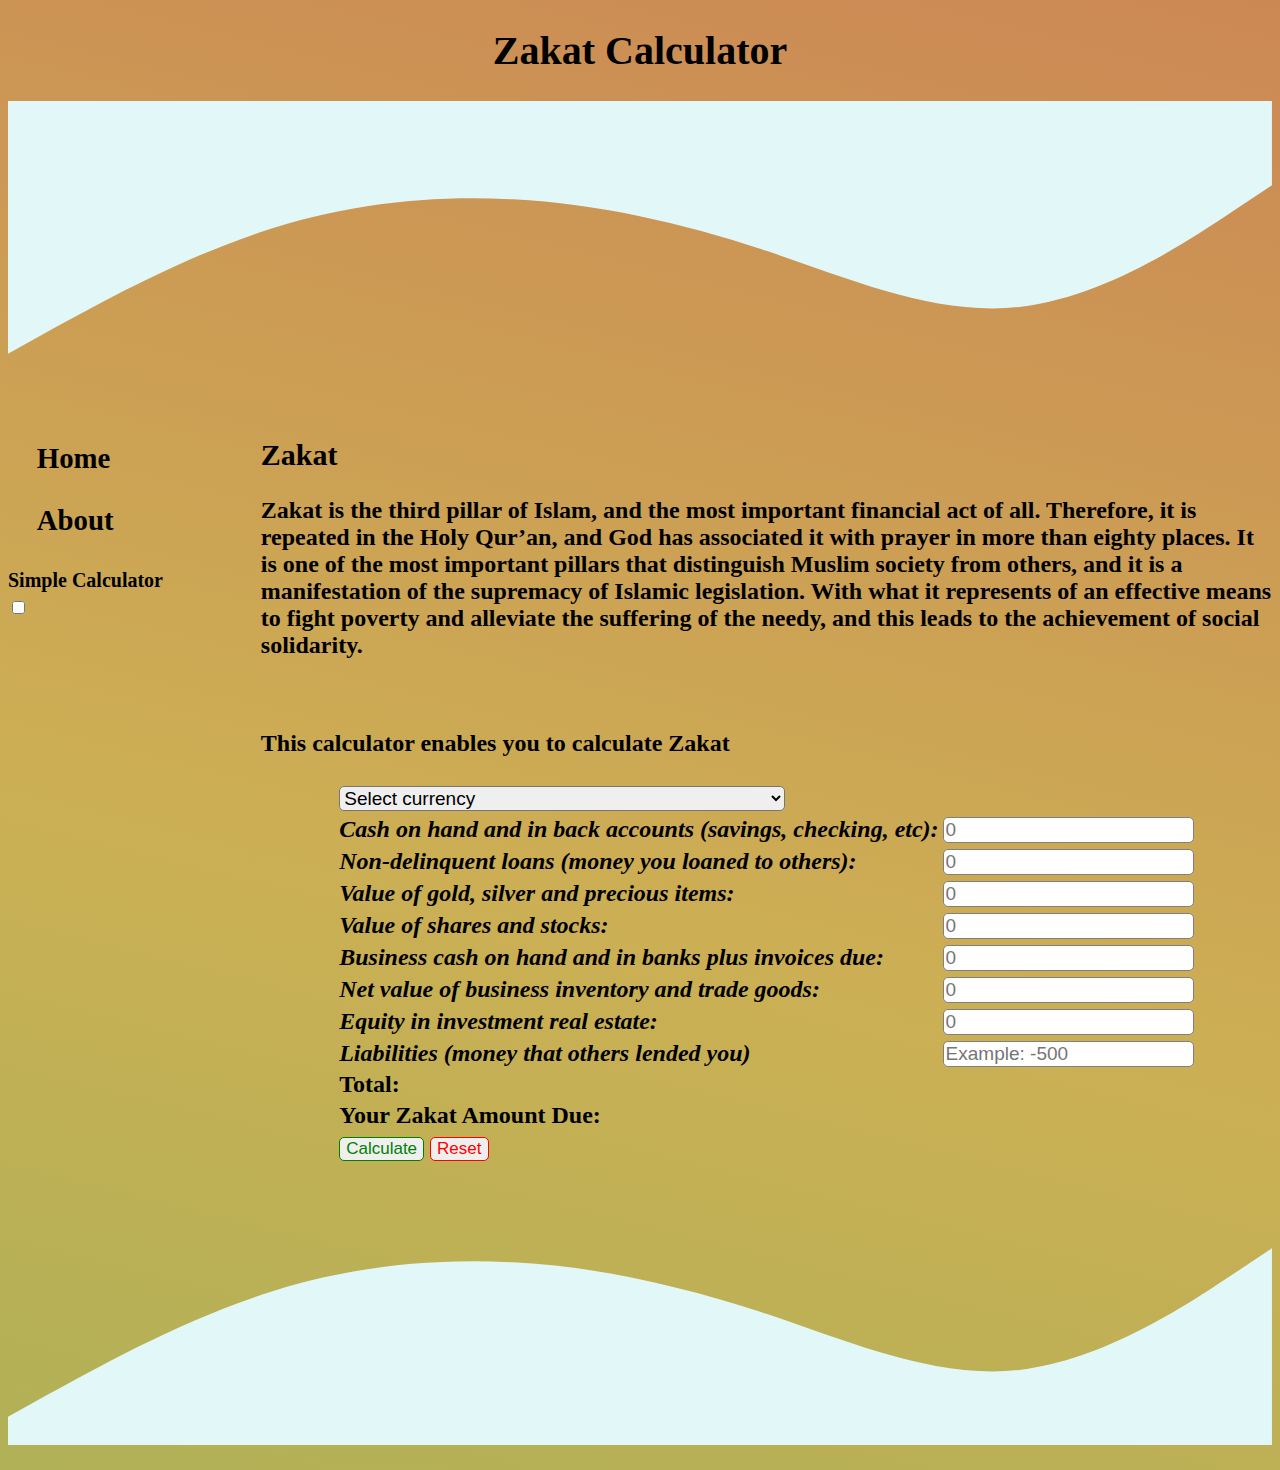
<file: index.html>
<!DOCTYPE html>
<html lang="en">
 <head>
  <meta charset="UTF-8">
  <meta name="viewport" content="width=device-width; initial-scale=1.0; maximum-scale=1.0; user-scalable=0;" />
  <link rel="shortcut icon" href="zakat.ico">
  <link rel="apple-touch-icon" href="zakat.png">
  <link rel="icon" href="zakat.png">
  <link rel="stylesheet" href="style.css">
  <title>Zakat Calculator</title>
 </head>
 <body>
  <div class="container">
   <header>
    <h1>Zakat Calculator</h1>
    <h2 class="headsvg">
     <svg xmlns="http://www.w3.org/2000/svg" viewBox="0 0 1440 320">
      <path fill="rgb(226, 248, 248)" fill-opacity="1" d="M0,288L48,261.3C96,235,192,181,288,149.3C384,117,480,107,576,112C672,117,768,139,864,170.7C960,203,1056,245,1152,234.7C1248,224,1344,160,1392,128L1440,96L1440,0L1392,0C1344,0,1248,0,1152,0C1056,0,960,0,864,0C768,0,672,0,576,0C480,0,384,0,288,0C192,0,96,0,48,0L0,0Z"></path>
     </svg>
    </h2>
    <h2 class="navi">
     <nav class="sitenavhead">
      <p>
       <a href="index.html">Home</a>
      </p>
      <p>
       <a href="about.html">About</a>
      </p>
     </nav>
    </h2>
   </header>
   <article>
    <h2 class="fade-in">Zakat</h2>
    <p class="fade-in">Zakat is the third pillar of Islam, and the most important financial act of all. Therefore, it is repeated in the Holy Qur’an, and God has associated it with prayer in more than eighty places. It is one of the most important pillars that distinguish Muslim society from others, and it is a manifestation of the supremacy of Islamic legislation. With what it represents of an effective means to fight poverty and alleviate the suffering of the needy, and this leads to the achievement of social solidarity.</p>
    </br>
    <p>This calculator enables you to calculate Zakat</p>
    <table class="zakah-table">
     <tbody>
      <tr>
       <td>
        <i>
         <select id="currency" name="currency">
          <option>Select currency</option>
          <option value="AFN">AFN - Afghan Afghani - ؋</option>
          <option value="ALL">ALL - Albanian Lek - Lek</option>
          <option value="DZD">DZD - Algerian Dinar - دج</option>
          <option value="AOA">AOA - Angolan Kwanza - Kz</option>
          <option value="ARS">ARS - Argentine Peso - $</option>
          <option value="AMD">AMD - Armenian Dram - ֏</option>
          <option value="AWG">AWG - Aruban Florin - ƒ</option>
          <option value="AUD">AUD - Australian Dollar - $</option>
          <option value="AZN">AZN - Azerbaijani Manat - m</option>
          <option value="BSD">BSD - Bahamian Dollar - B$</option>
          <option value="BHD">BHD - Bahraini Dinar - .د.ب</option>
          <option value="BDT">BDT - Bangladeshi Taka - ৳</option>
          <option value="BBD">BBD - Barbadian Dollar - Bds$</option>
          <option value="BYR">BYR - Belarusian Ruble - Br</option>
          <option value="BEF">BEF - Belgian Franc - fr</option>
          <option value="BZD">BZD - Belize Dollar - $</option>
          <option value="BMD">BMD - Bermudan Dollar - $</option>
          <option value="BTN">BTN - Bhutanese Ngultrum - Nu.</option>
          <option value="BOB">BOB - Bolivian Boliviano - Bs.</option>
          <option value="BAM">BAM - Bosnia-Herzegovina Convertible Mark - KM</option>
          <option value="BWP">BWP - Botswanan Pula - P</option>
          <option value="BRL">BRL - Brazilian Real - R$</option>
          <option value="GBP">GBP - British Pound Sterling - £</option>
          <option value="BND">BND - Brunei Dollar - B$</option>
          <option value="BGN">BGN - Bulgarian Lev - Лв.</option>
          <option value="BIF">BIF - Burundian Franc - FBu</option>
          <option value="KHR">KHR - Cambodian Riel - KHR</option>
          <option value="CAD">CAD - Canadian Dollar - $</option>
          <option value="CVE">CVE - Cape Verdean Escudo - $</option>
          <option value="KYD">KYD - Cayman Islands Dollar - $</option>
          <option value="XOF">XOF - CFA Franc BCEAO - CFA</option>
          <option value="XAF">XAF - CFA Franc BEAC - FCFA</option>
          <option value="XPF">XPF - CFP Franc - ₣</option>
          <option value="CLP">CLP - Chilean Peso - $</option>
          <option value="CNY">CNY - Chinese Yuan - ¥</option>
          <option value="COP">COP - Colombian Peso - $</option>
          <option value="KMF">KMF - Comorian Franc - CF</option>
          <option value="CDF">CDF - Congolese Franc - FC</option>
          <option value="CRC">CRC - Costa Rican ColÃ³n - ₡</option>
          <option value="HRK">HRK - Croatian Kuna - kn</option>
          <option value="CUC">CUC - Cuban Convertible Peso - $, CUC</option>
          <option value="CZK">CZK - Czech Republic Koruna - Kč</option>
          <option value="DKK">DKK - Danish Krone - Kr.</option>
          <option value="DJF">DJF - Djiboutian Franc - Fdj</option>
          <option value="DOP">DOP - Dominican Peso - $</option>
          <option value="XCD">XCD - East Caribbean Dollar - $</option>
          <option value="EGP">EGP - Egyptian Pound - ج.م</option>
          <option value="ERN">ERN - Eritrean Nakfa - Nfk</option>
          <option value="EEK">EEK - Estonian Kroon - kr</option>
          <option value="ETB">ETB - Ethiopian Birr - Nkf</option>
          <option value="EUR">EUR - Euro - €</option>
          <option value="FKP">FKP - Falkland Islands Pound - £</option>
          <option value="FJD">FJD - Fijian Dollar - FJ$</option>
          <option value="GMD">GMD - Gambian Dalasi - D</option>
          <option value="GEL">GEL - Georgian Lari - ლ</option>
          <option value="DEM">DEM - German Mark - DM</option>
          <option value="GHS">GHS - Ghanaian Cedi - GH₵</option>
          <option value="GIP">GIP - Gibraltar Pound - £</option>
          <option value="GRD">GRD - Greek Drachma - ₯, Δρχ, Δρ</option>
          <option value="GTQ">GTQ - Guatemalan Quetzal - Q</option>
          <option value="GNF">GNF - Guinean Franc - FG</option>
          <option value="GYD">GYD - Guyanaese Dollar - $</option>
          <option value="HTG">HTG - Haitian Gourde - G</option>
          <option value="HNL">HNL - Honduran Lempira - L</option>
          <option value="HKD">HKD - Hong Kong Dollar - $</option>
          <option value="HUF">HUF - Hungarian Forint - Ft</option>
          <option value="ISK">ISK - Icelandic KrÃ³na - kr</option>
          <option value="INR">INR - Indian Rupee - ₹</option>
          <option value="IDR">IDR - Indonesian Rupiah - Rp</option>
          <option value="IRR">IRR - Iranian Rial - ﷼</option>
          <option value="IQD">IQD - Iraqi Dinar - د.ع</option>
          <option value="ILS">ILS - Israeli New Sheqel - ₪</option>
          <option value="ITL">ITL - Italian Lira - L,£</option>
          <option value="JMD">JMD - Jamaican Dollar - J$</option>
          <option value="JPY">JPY - Japanese Yen - ¥</option>
          <option value="JOD">JOD - Jordanian Dinar - ا.د</option>
          <option value="KZT">KZT - Kazakhstani Tenge - лв</option>
          <option value="KES">KES - Kenyan Shilling - KSh</option>
          <option value="KWD">KWD - Kuwaiti Dinar - ك.د</option>
          <option value="KGS">KGS - Kyrgystani Som - лв</option>
          <option value="LAK">LAK - Laotian Kip - ₭</option>
          <option value="LVL">LVL - Latvian Lats - Ls</option>
          <option value="LBP">LBP - Lebanese Pound - £</option>
          <option value="LSL">LSL - Lesotho Loti - L</option>
          <option value="LRD">LRD - Liberian Dollar - $</option>
          <option value="LYD">LYD - Libyan Dinar - د.ل</option>
          <option value="LTL">LTL - Lithuanian Litas - Lt</option>
          <option value="MOP">MOP - Macanese Pataca - $</option>
          <option value="MKD">MKD - Macedonian Denar - ден</option>
          <option value="MGA">MGA - Malagasy Ariary - Ar</option>
          <option value="MWK">MWK - Malawian Kwacha - MK</option>
          <option value="MYR">MYR - Malaysian Ringgit - RM</option>
          <option value="MVR">MVR - Maldivian Rufiyaa - Rf</option>
          <option value="MRO">MRO - Mauritanian Ouguiya - MRU</option>
          <option value="MUR">MUR - Mauritian Rupee - ₨</option>
          <option value="MXN">MXN - Mexican Peso - $</option>
          <option value="MDL">MDL - Moldovan Leu - L</option>
          <option value="MNT">MNT - Mongolian Tugrik - ₮</option>
          <option value="MAD">MAD - Moroccan Dirham - MAD</option>
          <option value="MZM">MZM - Mozambican Metical - MT</option>
          <option value="MMK">MMK - Myanmar Kyat - K</option>
          <option value="NAD">NAD - Namibian Dollar - $</option>
          <option value="NPR">NPR - Nepalese Rupee - ₨</option>
          <option value="ANG">ANG - Netherlands Antillean Guilder - ƒ</option>
          <option value="TWD">TWD - New Taiwan Dollar - $</option>
          <option value="NZD">NZD - New Zealand Dollar - $</option>
          <option value="NIO">NIO - Nicaraguan CÃ³rdoba - C$</option>
          <option value="NGN">NGN - Nigerian Naira - ₦</option>
          <option value="KPW">KPW - North Korean Won - ₩</option>
          <option value="NOK">NOK - Norwegian Krone - kr</option>
          <option value="OMR">OMR - Omani Rial - .ع.ر</option>
          <option value="PKR">PKR - Pakistani Rupee - ₨</option>
          <option value="PAB">PAB - Panamanian Balboa - B/.</option>
          <option value="PGK">PGK - Papua New Guinean Kina - K</option>
          <option value="PYG">PYG - Paraguayan Guarani - ₲</option>
          <option value="PEN">PEN - Peruvian Nuevo Sol - S/.</option>
          <option value="PHP">PHP - Philippine Peso - ₱</option>
          <option value="PLN">PLN - Polish Zloty - zł</option>
          <option value="QAR">QAR - Qatari Rial - ق.ر</option>
          <option value="RON">RON - Romanian Leu - lei</option>
          <option value="RUB">RUB - Russian Ruble - ₽</option>
          <option value="RWF">RWF - Rwandan Franc - FRw</option>
          <option value="SVC">SVC - Salvadoran ColÃ³n - ₡</option>
          <option value="WST">WST - Samoan Tala - SAT</option>
          <option value="SAR">SAR - Saudi Riyal - ﷼</option>
          <option value="RSD">RSD - Serbian Dinar - din</option>
          <option value="SCR">SCR - Seychellois Rupee - SRe</option>
          <option value="SLL">SLL - Sierra Leonean Leone - Le</option>
          <option value="SGD">SGD - Singapore Dollar - $</option>
          <option value="SKK">SKK - Slovak Koruna - Sk</option>
          <option value="SBD">SBD - Solomon Islands Dollar - Si$</option>
          <option value="SOS">SOS - Somali Shilling - Sh.so.</option>
          <option value="ZAR">ZAR - South African Rand - R</option>
          <option value="KRW">KRW - South Korean Won - ₩</option>
          <option value="XDR">XDR - Special Drawing Rights - SDR</option>
          <option value="LKR">LKR - Sri Lankan Rupee - Rs</option>
          <option value="SHP">SHP - St. Helena Pound - £</option>
          <option value="SDG">SDG - Sudanese Pound - .س.ج</option>
          <option value="SRD">SRD - Surinamese Dollar - $</option>
          <option value="SZL">SZL - Swazi Lilangeni - E</option>
          <option value="SEK">SEK - Swedish Krona - kr</option>
          <option value="CHF">CHF - Swiss Franc - CHf</option>
          <option value="SYP">SYP - Syrian Pound - LS</option>
          <option value="STD">STD - São Tomé and Príncipe Dobra - Db</option>
          <option value="TJS">TJS - Tajikistani Somoni - SM</option>
          <option value="TZS">TZS - Tanzanian Shilling - TSh</option>
          <option value="THB">THB - Thai Baht - ฿</option>
          <option value="TOP">TOP - Tongan pa'anga - $</option>
          <option value="TTD">TTD - Trinidad & Tobago Dollar - $</option>
          <option value="TND">TND - Tunisian Dinar - ت.د</option>
          <option value="TRY">TRY - Turkish Lira - ₺</option>
          <option value="TMT">TMT - Turkmenistani Manat - T</option>
          <option value="UGX">UGX - Ugandan Shilling - USh</option>
          <option value="UAH">UAH - Ukrainian Hryvnia - ₴</option>
          <option value="AED">AED - United Arab Emirates Dirham - إ.د</option>
          <option value="UYU">UYU - Uruguayan Peso - $</option>
          <option value="USD">USD - US Dollar - $</option>
          <option value="UZS">UZS - Uzbekistan Som - лв</option>
          <option value="VUV">VUV - Vanuatu Vatu - VT</option>
          <option value="VEF">VEF - Venezuelan BolÃ­var - Bs</option>
          <option value="VND">VND - Vietnamese Dong - ₫</option>
          <option value="YER">YER - Yemeni Rial - ﷼</option>
          <option value="ZMK">ZMK - Zambian Kwacha - ZK</option>
         </select>
        </i>
       </td>
      </tr>
      <tr>
       <td class="indent">
        <i>Cash on hand and in back accounts (savings, checking, etc):</i>
       </td>
       <td class="SA-currency-symbol">
        <input pattern="[0-9]*" type="text" class="value-field input-value--user" placeholder="0" />
       </td>
      </tr>
      <tr>
       <td class="indent">
        <i>Non-delinquent loans (money you loaned to others):</i>
       </td>
       <td class="SA-currency-symbol">
        <input pattern="[0-9]*" type="text" class="value-field input-value--user" placeholder="0" />
       </td>
      </tr>
      <tr>
       <td class="indent">
        <i>Value of gold, silver and precious items:</i>
       </td>
       <td class="SA-currency-symbol">
        <input pattern="[0-9]*" type="text" class="value-field input-value--user" placeholder="0" />
       </td>
      </tr>
      <tr>
       <td class="indent">
        <i>Value of shares and stocks:</i>
       </td>
       <td class="SA-currency-symbol">
        <input pattern="[0-9]*" type="text" class="value-field input-value--user" placeholder="0" />
       </td>
      </tr>
      <tr>
       <td class="indent">
        <i>Business cash on hand and in banks plus invoices due:</i>
       </td>
       <td class="SA-currency-symbol">
        <input pattern="[0-9]*" type="text" class="value-field input-value--user" placeholder="0" />
       </td>
      </tr>
      <tr>
       <td class="indent">
        <i>Net value of business inventory and trade goods:</i>
       </td>
       <td class="SA-currency-symbol">
        <input pattern="[0-9]*" type="text" class="value-field input-value--user" placeholder="0" />
       </td>
      </tr>
      <tr>
       <td class="indent">
        <i>Equity in investment real estate:</i>
       </td>
       <td class="SA-currency-symbol">
        <input pattern="[0-9]*" type="text" class="value-field input-value--user" placeholder="0" />
       </td>
      </tr>
      <tr>
       <td class="indent">
        <i>Liabilities (money that others lended you)</i>
       </td>
       <td class="SA-currency-symbol">
        <input pattern="[0-9]*" type="text" class="value-field input-value--user" placeholder="Example: -500" />
       </td>
      </tr>
      <tr>
       <td class="eligible-for-zakah">
        <strong>Total:</strong>
       </td>
       <td>
        <span class="eligible-for-zakah--number value-field"></span>
        <span class="output"></span>
       </td>
      </tr>
      <tr>
       <td class="your-amount-due">
        <strong>Your Zakat Amount Due:</strong>
       </td>
       <td>
        <span class="your-amount-due--number value-field"></span>
       </td>
      </tr>
      <tr>
       <td colspan="2">
        <button class="calculate-btn button-color" onclick="getOption()+calculateHowMuchIsOwed()"> Calculate</button>
        <button class="reset-btn button-color" onclick="resetAllInputFields()"> Reset </button>
       </td>
      </tr>
     </tbody>
    </table>
   </article>
   <aside>
    <nav class="sitenavigation">
     <p>
      <a href="index.html">Home</a>
     </p>
     <p>
      <a href="about.html">About</a>
     </p>
    </nav>
    <div class="ex2">
     <label for="item-2">Simple Calculator</label>
     <br>
     <input type="checkbox" name="rwo" id="item-2">
     <div class="inner">
      <div class="hide2">
       <table class="calculator">
        <tr>
         <td colspan="3">
          <input class="display-box" type="text" id="result" disabled />
         </td>
         <td>
          <input type="button" value="C" onclick="clearScreen()" id="btn" />
         </td>
        </tr>
        <tr>
         <td>
          <input type="button" value="1" onclick="display('1')" />
         </td>
         <td>
          <input type="button" value="2" onclick="display('2')" />
         </td>
         <td>
          <input type="button" value="3" onclick="display('3')" />
         </td>
         <td>
          <input type="button" value="/" onclick="display('/')" />
         </td>
        </tr>
        <tr>
         <td>
          <input type="button" value="4" onclick="display('4')" />
         </td>
         <td>
          <input type="button" value="5" onclick="display('5')" />
         </td>
         <td>
          <input type="button" value="6" onclick="display('6')" />
         </td>
         <td>
          <input type="button" value="-" onclick="display('-')" />
         </td>
        </tr>
        <tr>
         <td>
          <input type="button" value="7" onclick="display('7')" />
         </td>
         <td>
          <input type="button" value="8" onclick="display('8')" />
         </td>
         <td>
          <input type="button" value="9" onclick="display('9')" />
         </td>
         <td>
          <input type="button" value="+" onclick="display('+')" />
         </td>
        </tr>
        <tr>
         <td>
          <input type="button" value="." onclick="display('.')" />
         </td>
         <td>
          <input type="button" value="0" onclick="display('0')" />
         </td>
         <td>
          <input type="button" value="=" onclick="calculate()" id="btn1" />
         </td>
         <td>
          <input type="button" value="*" onclick="display('*')" />
         </td>
        </tr>
       </table>
      </div>
     </div>
    </div>
   </aside>
   <footer>
    <p class="headsvg">
     <svg xmlns="http://www.w3.org/2000/svg" viewBox="0 0 1440 320">
      <path fill="rgb(226, 248, 248)" fill-opacity="1" d="M0,288L48,261.3C96,235,192,181,288,149.3C384,117,480,107,576,112C672,117,768,139,864,170.7C960,203,1056,245,1152,234.7C1248,224,1344,160,1392,128L1440,96L1440,320L1392,320C1344,320,1248,320,1152,320C1056,320,960,320,864,320C768,320,672,320,576,320C480,320,384,320,288,320C192,320,96,320,48,320L0,320Z"></path>
     </svg>
    </p>
   </footer>
   <script type="text/javascript" src="ZakatCalculator.js"></script>
   <script type="text/javascript" src="calc.js"></script>
  </div>
 </body>
</html>
</file>
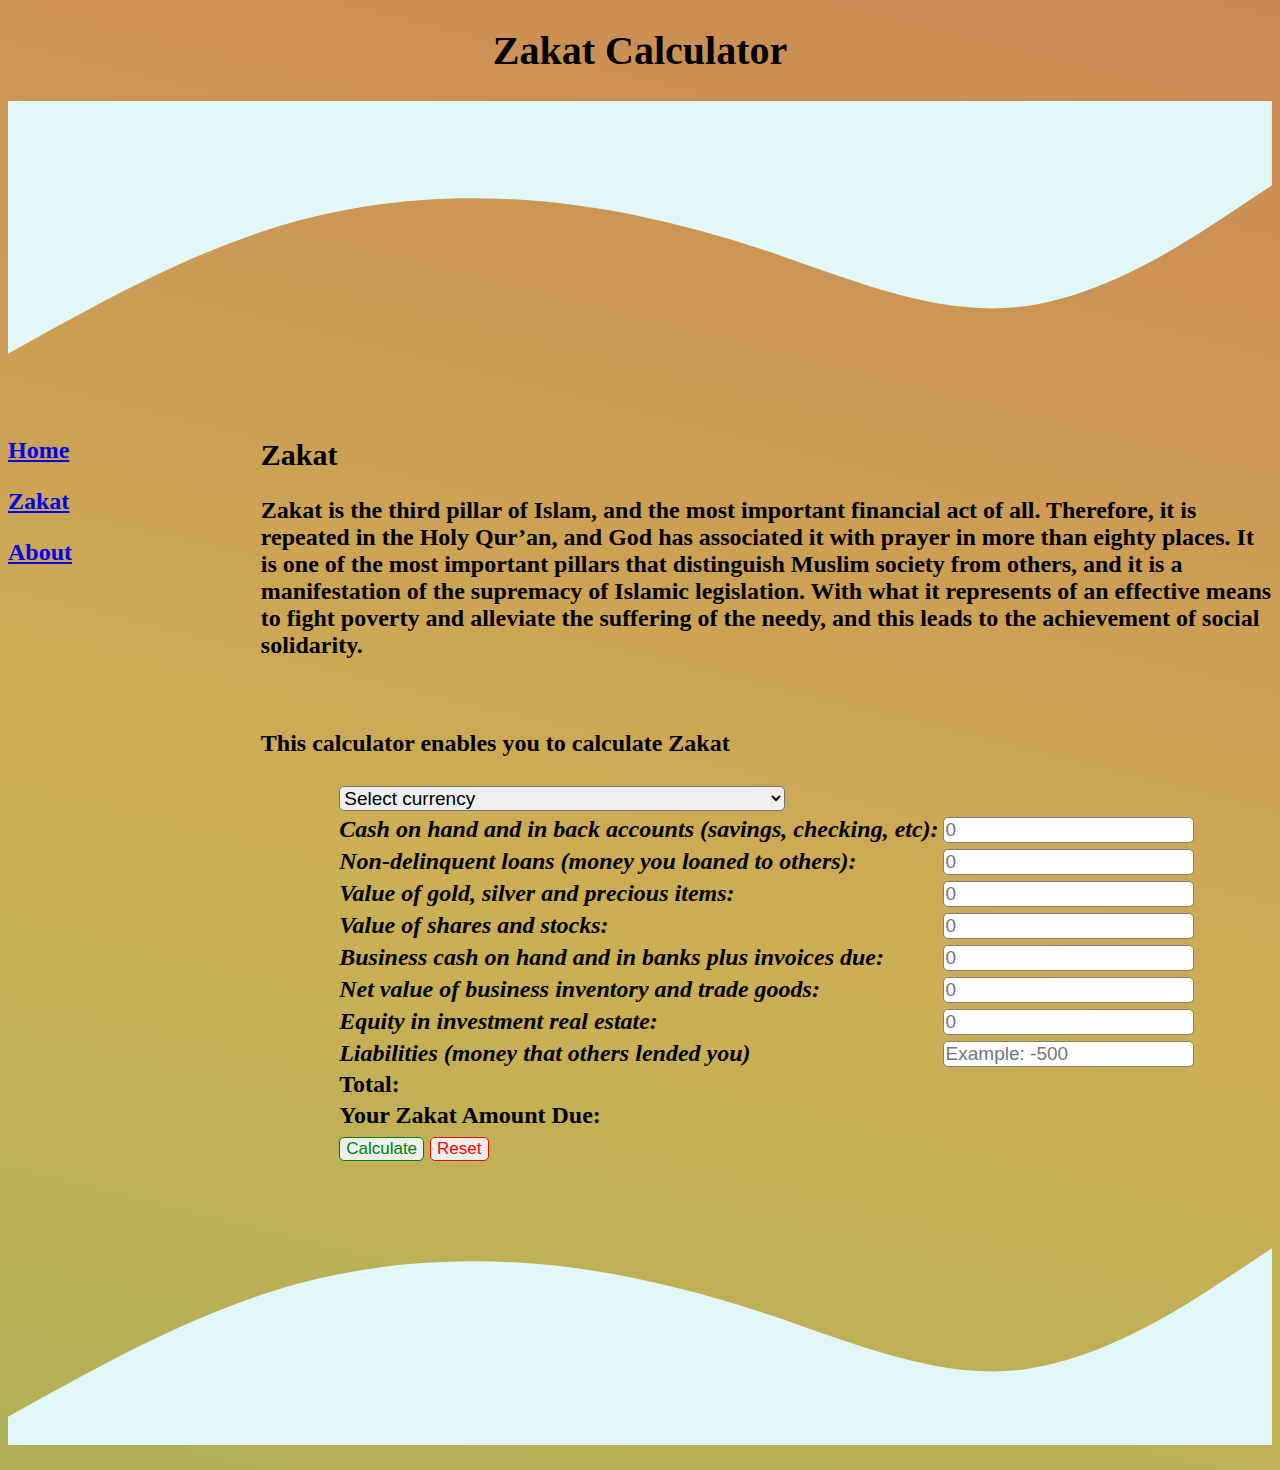
<file: ZakatCalculator.html>
<!DOCTYPE html>
<html>
 <head>
  <meta charset="UTF-8">
  <meta name="viewport" content="width=device-width, initial-scale=1.0">
  <link rel="shortcut icon" href="zakat.ico">
  <link rel="apple-touch-icon" href="zakat.png">
  <link rel="icon" href="zakat.png">
  <link rel="stylesheet" href="style.css">
 </head>
 <body>
  <div class="container">
    <header>
      <h1>Zakat Calculator</h1>
      <h2><svg xmlns="http://www.w3.org/2000/svg" viewBox="0 0 1440 320"><path fill="rgb(226, 248, 248)" fill-opacity="1" d="M0,288L48,261.3C96,235,192,181,288,149.3C384,117,480,107,576,112C672,117,768,139,864,170.7C960,203,1056,245,1152,234.7C1248,224,1344,160,1392,128L1440,96L1440,0L1392,0C1344,0,1248,0,1152,0C1056,0,960,0,864,0C768,0,672,0,576,0C480,0,384,0,288,0C192,0,96,0,48,0L0,0Z"></path></svg></h2>
    </header>
   <article>
    <h2 class="fade-in">Zakat</h2>
    <p class="fade-in">Zakat is the third pillar of Islam, and the most important financial act of all. Therefore, it is repeated in the Holy Qur’an, and God has associated it with prayer in more than eighty places. It is one of the most important pillars that distinguish Muslim society from others, and it is a manifestation of the supremacy of Islamic legislation. With what it represents of an effective means to fight poverty and alleviate the suffering of the needy, and this leads to the achievement of social solidarity.</p>
   </br>
  <p>This calculator enables you to calculate Zakat</p>
    <table class="zakah-table">
     <tbody>
      <tr>
       <td>
        <i>
         <select id="currency" name="currency">
          <option>Select currency</option>
          <option value="AFN">AFN - Afghan Afghani - ؋</option>
          <option value="ALL">ALL - Albanian Lek - Lek</option>
          <option value="DZD">DZD - Algerian Dinar - دج</option>
          <option value="AOA">AOA - Angolan Kwanza - Kz</option>
          <option value="ARS">ARS - Argentine Peso - $</option>
          <option value="AMD">AMD - Armenian Dram - ֏</option>
          <option value="AWG">AWG - Aruban Florin - ƒ</option>
          <option value="AUD">AUD - Australian Dollar - $</option>
          <option value="AZN">AZN - Azerbaijani Manat - m</option>
          <option value="BSD">BSD - Bahamian Dollar - B$</option>
          <option value="BHD">BHD - Bahraini Dinar - .د.ب</option>
          <option value="BDT">BDT - Bangladeshi Taka - ৳</option>
          <option value="BBD">BBD - Barbadian Dollar - Bds$</option>
          <option value="BYR">BYR - Belarusian Ruble - Br</option>
          <option value="BEF">BEF - Belgian Franc - fr</option>
          <option value="BZD">BZD - Belize Dollar - $</option>
          <option value="BMD">BMD - Bermudan Dollar - $</option>
          <option value="BTN">BTN - Bhutanese Ngultrum - Nu.</option>
          <option value="BOB">BOB - Bolivian Boliviano - Bs.</option>
          <option value="BAM">BAM - Bosnia-Herzegovina Convertible Mark - KM</option>
          <option value="BWP">BWP - Botswanan Pula - P</option>
          <option value="BRL">BRL - Brazilian Real - R$</option>
          <option value="GBP">GBP - British Pound Sterling - £</option>
          <option value="BND">BND - Brunei Dollar - B$</option>
          <option value="BGN">BGN - Bulgarian Lev - Лв.</option>
          <option value="BIF">BIF - Burundian Franc - FBu</option>
          <option value="KHR">KHR - Cambodian Riel - KHR</option>
          <option value="CAD">CAD - Canadian Dollar - $</option>
          <option value="CVE">CVE - Cape Verdean Escudo - $</option>
          <option value="KYD">KYD - Cayman Islands Dollar - $</option>
          <option value="XOF">XOF - CFA Franc BCEAO - CFA</option>
          <option value="XAF">XAF - CFA Franc BEAC - FCFA</option>
          <option value="XPF">XPF - CFP Franc - ₣</option>
          <option value="CLP">CLP - Chilean Peso - $</option>
          <option value="CNY">CNY - Chinese Yuan - ¥</option>
          <option value="COP">COP - Colombian Peso - $</option>
          <option value="KMF">KMF - Comorian Franc - CF</option>
          <option value="CDF">CDF - Congolese Franc - FC</option>
          <option value="CRC">CRC - Costa Rican ColÃ³n - ₡</option>
          <option value="HRK">HRK - Croatian Kuna - kn</option>
          <option value="CUC">CUC - Cuban Convertible Peso - $, CUC</option>
          <option value="CZK">CZK - Czech Republic Koruna - Kč</option>
          <option value="DKK">DKK - Danish Krone - Kr.</option>
          <option value="DJF">DJF - Djiboutian Franc - Fdj</option>
          <option value="DOP">DOP - Dominican Peso - $</option>
          <option value="XCD">XCD - East Caribbean Dollar - $</option>
          <option value="EGP">EGP - Egyptian Pound - ج.م</option>
          <option value="ERN">ERN - Eritrean Nakfa - Nfk</option>
          <option value="EEK">EEK - Estonian Kroon - kr</option>
          <option value="ETB">ETB - Ethiopian Birr - Nkf</option>
          <option value="EUR">EUR - Euro - €</option>
          <option value="FKP">FKP - Falkland Islands Pound - £</option>
          <option value="FJD">FJD - Fijian Dollar - FJ$</option>
          <option value="GMD">GMD - Gambian Dalasi - D</option>
          <option value="GEL">GEL - Georgian Lari - ლ</option>
          <option value="DEM">DEM - German Mark - DM</option>
          <option value="GHS">GHS - Ghanaian Cedi - GH₵</option>
          <option value="GIP">GIP - Gibraltar Pound - £</option>
          <option value="GRD">GRD - Greek Drachma - ₯, Δρχ, Δρ</option>
          <option value="GTQ">GTQ - Guatemalan Quetzal - Q</option>
          <option value="GNF">GNF - Guinean Franc - FG</option>
          <option value="GYD">GYD - Guyanaese Dollar - $</option>
          <option value="HTG">HTG - Haitian Gourde - G</option>
          <option value="HNL">HNL - Honduran Lempira - L</option>
          <option value="HKD">HKD - Hong Kong Dollar - $</option>
          <option value="HUF">HUF - Hungarian Forint - Ft</option>
          <option value="ISK">ISK - Icelandic KrÃ³na - kr</option>
          <option value="INR">INR - Indian Rupee - ₹</option>
          <option value="IDR">IDR - Indonesian Rupiah - Rp</option>
          <option value="IRR">IRR - Iranian Rial - ﷼</option>
          <option value="IQD">IQD - Iraqi Dinar - د.ع</option>
          <option value="ILS">ILS - Israeli New Sheqel - ₪</option>
          <option value="ITL">ITL - Italian Lira - L,£</option>
          <option value="JMD">JMD - Jamaican Dollar - J$</option>
          <option value="JPY">JPY - Japanese Yen - ¥</option>
          <option value="JOD">JOD - Jordanian Dinar - ا.د</option>
          <option value="KZT">KZT - Kazakhstani Tenge - лв</option>
          <option value="KES">KES - Kenyan Shilling - KSh</option>
          <option value="KWD">KWD - Kuwaiti Dinar - ك.د</option>
          <option value="KGS">KGS - Kyrgystani Som - лв</option>
          <option value="LAK">LAK - Laotian Kip - ₭</option>
          <option value="LVL">LVL - Latvian Lats - Ls</option>
          <option value="LBP">LBP - Lebanese Pound - £</option>
          <option value="LSL">LSL - Lesotho Loti - L</option>
          <option value="LRD">LRD - Liberian Dollar - $</option>
          <option value="LYD">LYD - Libyan Dinar - د.ل</option>
          <option value="LTL">LTL - Lithuanian Litas - Lt</option>
          <option value="MOP">MOP - Macanese Pataca - $</option>
          <option value="MKD">MKD - Macedonian Denar - ден</option>
          <option value="MGA">MGA - Malagasy Ariary - Ar</option>
          <option value="MWK">MWK - Malawian Kwacha - MK</option>
          <option value="MYR">MYR - Malaysian Ringgit - RM</option>
          <option value="MVR">MVR - Maldivian Rufiyaa - Rf</option>
          <option value="MRO">MRO - Mauritanian Ouguiya - MRU</option>
          <option value="MUR">MUR - Mauritian Rupee - ₨</option>
          <option value="MXN">MXN - Mexican Peso - $</option>
          <option value="MDL">MDL - Moldovan Leu - L</option>
          <option value="MNT">MNT - Mongolian Tugrik - ₮</option>
          <option value="MAD">MAD - Moroccan Dirham - MAD</option>
          <option value="MZM">MZM - Mozambican Metical - MT</option>
          <option value="MMK">MMK - Myanmar Kyat - K</option>
          <option value="NAD">NAD - Namibian Dollar - $</option>
          <option value="NPR">NPR - Nepalese Rupee - ₨</option>
          <option value="ANG">ANG - Netherlands Antillean Guilder - ƒ</option>
          <option value="TWD">TWD - New Taiwan Dollar - $</option>
          <option value="NZD">NZD - New Zealand Dollar - $</option>
          <option value="NIO">NIO - Nicaraguan CÃ³rdoba - C$</option>
          <option value="NGN">NGN - Nigerian Naira - ₦</option>
          <option value="KPW">KPW - North Korean Won - ₩</option>
          <option value="NOK">NOK - Norwegian Krone - kr</option>
          <option value="OMR">OMR - Omani Rial - .ع.ر</option>
          <option value="PKR">PKR - Pakistani Rupee - ₨</option>
          <option value="PAB">PAB - Panamanian Balboa - B/.</option>
          <option value="PGK">PGK - Papua New Guinean Kina - K</option>
          <option value="PYG">PYG - Paraguayan Guarani - ₲</option>
          <option value="PEN">PEN - Peruvian Nuevo Sol - S/.</option>
          <option value="PHP">PHP - Philippine Peso - ₱</option>
          <option value="PLN">PLN - Polish Zloty - zł</option>
          <option value="QAR">QAR - Qatari Rial - ق.ر</option>
          <option value="RON">RON - Romanian Leu - lei</option>
          <option value="RUB">RUB - Russian Ruble - ₽</option>
          <option value="RWF">RWF - Rwandan Franc - FRw</option>
          <option value="SVC">SVC - Salvadoran ColÃ³n - ₡</option>
          <option value="WST">WST - Samoan Tala - SAT</option>
          <option value="SAR">SAR - Saudi Riyal - ﷼</option>
          <option value="RSD">RSD - Serbian Dinar - din</option>
          <option value="SCR">SCR - Seychellois Rupee - SRe</option>
          <option value="SLL">SLL - Sierra Leonean Leone - Le</option>
          <option value="SGD">SGD - Singapore Dollar - $</option>
          <option value="SKK">SKK - Slovak Koruna - Sk</option>
          <option value="SBD">SBD - Solomon Islands Dollar - Si$</option>
          <option value="SOS">SOS - Somali Shilling - Sh.so.</option>
          <option value="ZAR">ZAR - South African Rand - R</option>
          <option value="KRW">KRW - South Korean Won - ₩</option>
          <option value="XDR">XDR - Special Drawing Rights - SDR</option>
          <option value="LKR">LKR - Sri Lankan Rupee - Rs</option>
          <option value="SHP">SHP - St. Helena Pound - £</option>
          <option value="SDG">SDG - Sudanese Pound - .س.ج</option>
          <option value="SRD">SRD - Surinamese Dollar - $</option>
          <option value="SZL">SZL - Swazi Lilangeni - E</option>
          <option value="SEK">SEK - Swedish Krona - kr</option>
          <option value="CHF">CHF - Swiss Franc - CHf</option>
          <option value="SYP">SYP - Syrian Pound - LS</option>
          <option value="STD">STD - São Tomé and Príncipe Dobra - Db</option>
          <option value="TJS">TJS - Tajikistani Somoni - SM</option>
          <option value="TZS">TZS - Tanzanian Shilling - TSh</option>
          <option value="THB">THB - Thai Baht - ฿</option>
          <option value="TOP">TOP - Tongan pa'anga - $</option>
          <option value="TTD">TTD - Trinidad & Tobago Dollar - $</option>
          <option value="TND">TND - Tunisian Dinar - ت.د</option>
          <option value="TRY">TRY - Turkish Lira - ₺</option>
          <option value="TMT">TMT - Turkmenistani Manat - T</option>
          <option value="UGX">UGX - Ugandan Shilling - USh</option>
          <option value="UAH">UAH - Ukrainian Hryvnia - ₴</option>
          <option value="AED">AED - United Arab Emirates Dirham - إ.د</option>
          <option value="UYU">UYU - Uruguayan Peso - $</option>
          <option value="USD">USD - US Dollar - $</option>
          <option value="UZS">UZS - Uzbekistan Som - лв</option>
          <option value="VUV">VUV - Vanuatu Vatu - VT</option>
          <option value="VEF">VEF - Venezuelan BolÃ­var - Bs</option>
          <option value="VND">VND - Vietnamese Dong - ₫</option>
          <option value="YER">YER - Yemeni Rial - ﷼</option>
          <option value="ZMK">ZMK - Zambian Kwacha - ZK</option>
         </select>
        </i>
       </td>
      </tr>
      <tr>
       <td class="indent">
        <i>Cash on hand and in back accounts (savings, checking, etc):</i>
       </td>
       <td class="SA-currency-symbol">
        <input pattern="[0-9]*" type="text" class="value-field input-value--user" placeholder="0" />
       </td>
      </tr>
      <tr>
       <td class="indent">
        <i>Non-delinquent loans (money you loaned to others):</i>
       </td>
       <td class="SA-currency-symbol">
        <input pattern="[0-9]*" type="text" class="value-field input-value--user" placeholder="0" />
       </td>
      </tr>
      <tr>
       <td class="indent">
        <i>Value of gold, silver and precious items:</i>
       </td>
       <td class="SA-currency-symbol">
        <input pattern="[0-9]*" type="text" class="value-field input-value--user" placeholder="0" />
       </td>
      </tr>
      <tr>
       <td class="indent">
        <i>Value of shares and stocks:</i>
       </td>
       <td class="SA-currency-symbol">
        <input pattern="[0-9]*" type="text" class="value-field input-value--user" placeholder="0" />
       </td>
      </tr>
      <tr>
       <td class="indent">
        <i>Business cash on hand and in banks plus invoices due:</i>
       </td>
       <td class="SA-currency-symbol">
        <input pattern="[0-9]*" type="text" class="value-field input-value--user" placeholder="0" />
       </td>
      </tr>
      <tr>
       <td class="indent">
        <i>Net value of business inventory and trade goods:</i>
       </td>
       <td class="SA-currency-symbol">
        <input pattern="[0-9]*" type="text" class="value-field input-value--user" placeholder="0" />
       </td>
      </tr>
      <tr>
       <td class="indent">
        <i>Equity in investment real estate:</i>
       </td>
       <td class="SA-currency-symbol">
        <input pattern="[0-9]*" type="text" class="value-field input-value--user" placeholder="0" />
       </td>
      </tr>
      <tr>
       <td class="indent">
        <i>Liabilities (money that others lended you)</i>
       </td>
       <td class="SA-currency-symbol">
        <input pattern="[0-9]*" type="text" class="value-field input-value--user" placeholder="Example: -500" />
       </td>
      </tr>
      <tr>
       <td class="eligible-for-zakah">
        <strong>Total:</strong>
       </td>
       <td>
        <span class="eligible-for-zakah--number value-field"></span>
        <span class="output"></span>
       </td>
      </tr>
      <tr>
       <td class="your-amount-due">
        <strong>Your Zakat Amount Due:</strong>
       </td>
       <td>
        <span class="your-amount-due--number value-field"></span>
       </td>
      </tr>
      <tr>
       <td colspan="2">
        <button class="calculate-btn button-color" onclick="getOption()+calculateHowMuchIsOwed()"> Calculate</button>
        <button class="reset-btn button-color" onclick="resetAllInputFields()"> Reset </button>
       </td>
      </tr>
     </tbody>
    </table>
   </article>
   <aside>
    <p><a href="ZakatCalculator.html">Home</a></p>
    <p ><a href="zakat.html">Zakat</a></p>
    <p ><a href="about.html">About</a></p>
  </aside>
   <footer><p><svg xmlns="http://www.w3.org/2000/svg" viewBox="0 0 1440 320"><path fill="rgb(226, 248, 248)" fill-opacity="1" d="M0,288L48,261.3C96,235,192,181,288,149.3C384,117,480,107,576,112C672,117,768,139,864,170.7C960,203,1056,245,1152,234.7C1248,224,1344,160,1392,128L1440,96L1440,320L1392,320C1344,320,1248,320,1152,320C1056,320,960,320,864,320C768,320,672,320,576,320C480,320,384,320,288,320C192,320,96,320,48,320L0,320Z"></path></svg></p></footer>
   <script type="text/javascript" src="ZakatCalculator.js"></script>
  </div>
 </body>
</html>
</file>
<file: style.css>
body {
    font-weight: bold;
    background: linear-gradient(14deg, #68988b, #7fc5b2, #7f8dc5, #877fc5, #a4b258, #ccaf54, #cc8a54, #cc6a54);
    background-size: 400% 400%;
    -webkit-animation: AnimationName 16s ease infinite;
    -moz-animation: AnimationName 16s ease infinite;
    animation: AnimationName 16s ease infinite;
}
@-webkit-keyframes AnimationName {
    0% {
        background-position: 0% 44% 
   }
    50% {
        background-position: 100% 57% 
   }
    100% {
        background-position: 0% 44% 
   }
}
@-moz-keyframes AnimationName {
    0% {
        background-position: 0% 44% 
   }
    50% {
        background-position: 100% 57% 
   }
    100% {
        background-position: 0% 44% 
   }
}
@keyframes AnimationName {
    0% {
        background-position: 0% 44% 
   }
    50% {
        background-position: 100% 57% 
   }
    100% {
        background-position: 0% 44% 
   }
}
.container {
    font-size: 20px;
    width: 100%;
    max-width: 1320px;
    margin: auto;
    -webkit-animation: slide-in-bck-center 3s both;
    animation: slide-in-bck-center 3s both 
}
article {
    width: 80%;
    float: right;
}
article p {
    font-size: larger;
}
aside {
    width: 20%;
    float: left;
    font-size: larger;
}
.zakah-table {
    border-radius: 5px;
    margin: auto;
    font-size: larger;
}
td {
    border-radius: 5px;
}
input {
    border: 1px solid gray;
    border-radius: 5px;
}
.calculate-btn {
    color: green;
    border: 1px solid green;
    border-radius: 5px;
    font-size: 17px;
}
.calculate-btn:hover {
    box-shadow: 0 0 8px green;
}
.reset-btn {
    color: red;
    border: 1px solid red;
    border-radius: 5px;
    font-size: 17px;
}
.reset-btn:hover {
    box-shadow: 0 0 8px red;
    -webkit-animation: vibrate-1 0.1s linear infinite both;
    animation: vibrate-1 0.1s linear infinite both 
}
option {
    border-radius: 5px;
}
h1 {
    text-align: center;
}
input {
    font-size: 19px;
}
input:hover {
    background-color: rgb(226, 248, 248);
}
select {
    font-size: 19px;
    border-radius: 5px;
}
.sitenavigation a:link {
    color: black;
    text-decoration: none;
    margin: 1em;
}
.sitenavigation p {
    font-size: larger;
}
.sitenavigation a:hover {
    text-shadow: 0 0 5px lightgreen;
}
.sitenavigation a:visited {
    color: rgb(192, 74, 74) 
}
.sitenavhead {
    display: none;
}
.sitenavhead a:link {
    color: black;
    text-decoration: none;
}
.sitenavhead a:hover {
    text-shadow: 0 0 5px lightgreen;
}
@import url('https://fonts.googleapis.com/css2?family=Orbitron&display=swap');
.calculator {
    margin-top: .5em;
    padding: 5px;
    border-radius: 1em;
    height: 250px;
    width: 200px;
    background-color: #191b28;
    box-shadow: rgba(0, 0, 0, 0.19) 0px 10px 20px, rgba(0, 0, 0, 0.23) 0px 6px 6px;
}
.display-box {
    font-family: 'Orbitron', sans-serif;
    background-color: #dcdbe1;
    border: solid black 0.5px;
    color: black;
    border-radius: 5px;
    width: 100%;
    height: 50%;
}
#btn {
    background-color: #fb0066;
}
#btn1 {
    background-color: #fb0066;
}
input[type=button] {
    font-family: 'Orbitron', sans-serif;
    background-color: #64278f;
    color: white;
    border: solid black 0.5px;
    width: 100%;
    border-radius: 5px;
    height: 70%;
    outline: none;
}
input:active[type=button] {
    background: #e5e5e5;
    -webkit-box-shadow: inset 0px 0px 5px #c1c1c1;
    -moz-box-shadow: inset 0px 0px 5px #c1c1c1;
    box-shadow: inset 0px 0px 5px #c1c1c1;
}
.inner {
    position: relative;
    overflow: hidden;
}
.hide2 {
    width: 100%;
    opacity: 1;
    overflow: hidden;
    transform: translateY(0);
    margin: 0;
    transition: all 1s linear, margin 0s linear 0s;
}
.ex2 input[type="checkbox"]:not(:checked) + .inner .hide2 {
    opacity: 0;
    transform: translateY(-100%);
    transition: all 1s linear, margin 0s linear 1s;
}
label{
    margin-top:-1em ;
    font-size: smaller;
}
@media (max-width: 800px) {
    h1 {
        font-size: 3rem;
   }
    article {
        float: left;
        width: 100%;
   }
    article h2 {
        text-align: center;
   }
    article p {
        text-align: center;
        font-size: smaller;
   }
    aside {
        display: none;
        width: 0%;
   }
    .zakah-table {
        border-radius: 5px;
        font-size: smaller;
   }
    input {
        font-size: 13px;
   }
    .sitenavhead {
        display: inline-block;
        text-align: center;
   }
    .sitenavhead p {
        display: inline-block;
        margin: .5em;
        font-size: 23px;
   }
    select {
        font-size: 13px;
        border-radius: 5px;
   }
    .headsvg {
        display: none;
   }
    .navi {
        text-align: center;
   }
    .ex2{
        display: block;
   }
}
@-webkit-keyframes bg-pan-left {
    0% {
        background-position: 100% 50% 
   }
    100% {
        background-position: 0 50% 
   }
}
@keyframes bg-pan-left {
    0% {
        background-position: 100% 50% 
   }
    100% {
        background-position: 0 50% 
   }
}
@-webkit-keyframes text-shadow-drop-tl {
    0% {
        text-shadow: 0 0 0 transparent 
   }
    100% {
        text-shadow: -6px -6px 18px rgba(0, 0, 0, .35) 
   }
}
@keyframes text-shadow-drop-tl {
    0% {
        text-shadow: 0 0 0 transparent 
   }
    100% {
        text-shadow: -6px -6px 18px rgba(0, 0, 0, .35) 
   }
}
@-webkit-keyframes fade-in {
    0% {
        opacity: 0 
   }
    100% {
        opacity: 1 
   }
}
@keyframes fade-in {
    0% {
        opacity: 0 
   }
    100% {
        opacity: 1 
   }
}
@-webkit-keyframes slide-in-bck-center {
    0% {
        -webkit-transform: translateZ(600px);
        transform: translateZ(600px);
        opacity: 0 
   }
    100% {
        -webkit-transform: translateZ(0);
        transform: translateZ(0);
        opacity: 1 
   }
}
@keyframes slide-in-bck-center {
    0% {
        -webkit-transform: translateZ(600px);
        transform: translateZ(600px);
        opacity: 0 
   }
    100% {
        -webkit-transform: translateZ(0);
        transform: translateZ(0);
        opacity: 1 
   }
}
@-webkit-keyframes kenburns-top {
    0% {
        -webkit-transform: scale(1) translateY(0);
        transform: scale(1) translateY(0);
        -webkit-transform-origin: 50% 16%;
        transform-origin: 50% 16% 
   }
    100% {
        -webkit-transform: scale(1.25) translateY(-15px);
        transform: scale(1.25) translateY(-15px);
        -webkit-transform-origin: top;
        transform-origin: top 
   }
}
@keyframes kenburns-top {
    0% {
        -webkit-transform: scale(1) translateY(0);
        transform: scale(1) translateY(0);
        -webkit-transform-origin: 50% 16%;
        transform-origin: 50% 16% 
   }
    100% {
        -webkit-transform: scale(1.25) translateY(-15px);
        transform: scale(1.25) translateY(-15px);
        -webkit-transform-origin: top;
        transform-origin: top 
   }
}
@-webkit-keyframes vibrate-1 {
    0% {
        -webkit-transform: translate(0);
        transform: translate(0) 
   }
    20% {
        -webkit-transform: translate(-2px, 2px);
        transform: translate(-2px, 2px) 
   }
    40% {
        -webkit-transform: translate(-2px, -2px);
        transform: translate(-2px, -2px) 
   }
    60% {
        -webkit-transform: translate(2px, 2px);
        transform: translate(2px, 2px) 
   }
    80% {
        -webkit-transform: translate(2px, -2px);
        transform: translate(2px, -2px) 
   }
    100% {
        -webkit-transform: translate(0);
        transform: translate(0) 
   }
}
@keyframes vibrate-1 {
    0% {
        -webkit-transform: translate(0);
        transform: translate(0) 
   }
    20% {
        -webkit-transform: translate(-2px, 2px);
        transform: translate(-2px, 2px) 
   }
    40% {
        -webkit-transform: translate(-2px, -2px);
        transform: translate(-2px, -2px) 
   }
    60% {
        -webkit-transform: translate(2px, 2px);
        transform: translate(2px, 2px) 
   }
    80% {
        -webkit-transform: translate(2px, -2px);
        transform: translate(2px, -2px) 
   }
    100% {
        -webkit-transform: translate(0);
        transform: translate(0) 
   }
}
</file>
